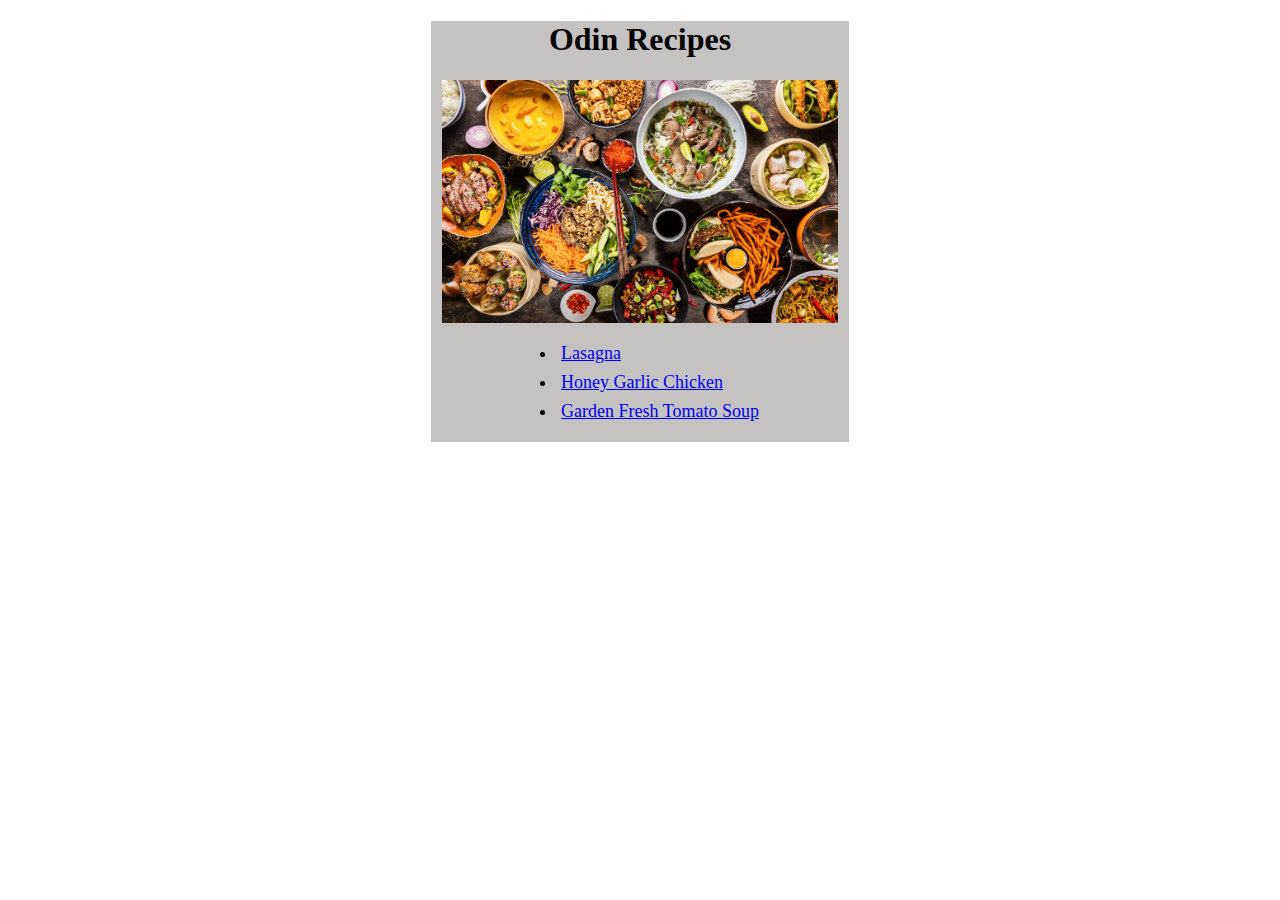
<file: index.html>
<!DOCTYPE html>
<html lang="en">
<head>
    <meta charset="UTF-8">
    <meta http-equiv="X-UA-Compatible" content="IE=edge">
    <meta name="viewport" content="width=device-width, initial-scale=1.0">
    <link rel="stylesheet" href="style.css">
    <title>Odin Recipes</title>
</head>
<body>
    <div class="container">
        <h1>Odin Recipes</h1>
        <img src="images/lots-of-food.jpg" alt="Image of Many Different Foods">
        <ul>
            <li><a href="recipes/lasagna.html">Lasagna</a></li>
            <li><a href="recipes/honey-garlic-chicken-thighs.html">Honey Garlic Chicken</a></li>
            <li><a href="recipes/garden-fresh-tomato-soup.html">Garden Fresh Tomato Soup</a></li>
        </ul>
    </div>
</body>
</html>
</file>
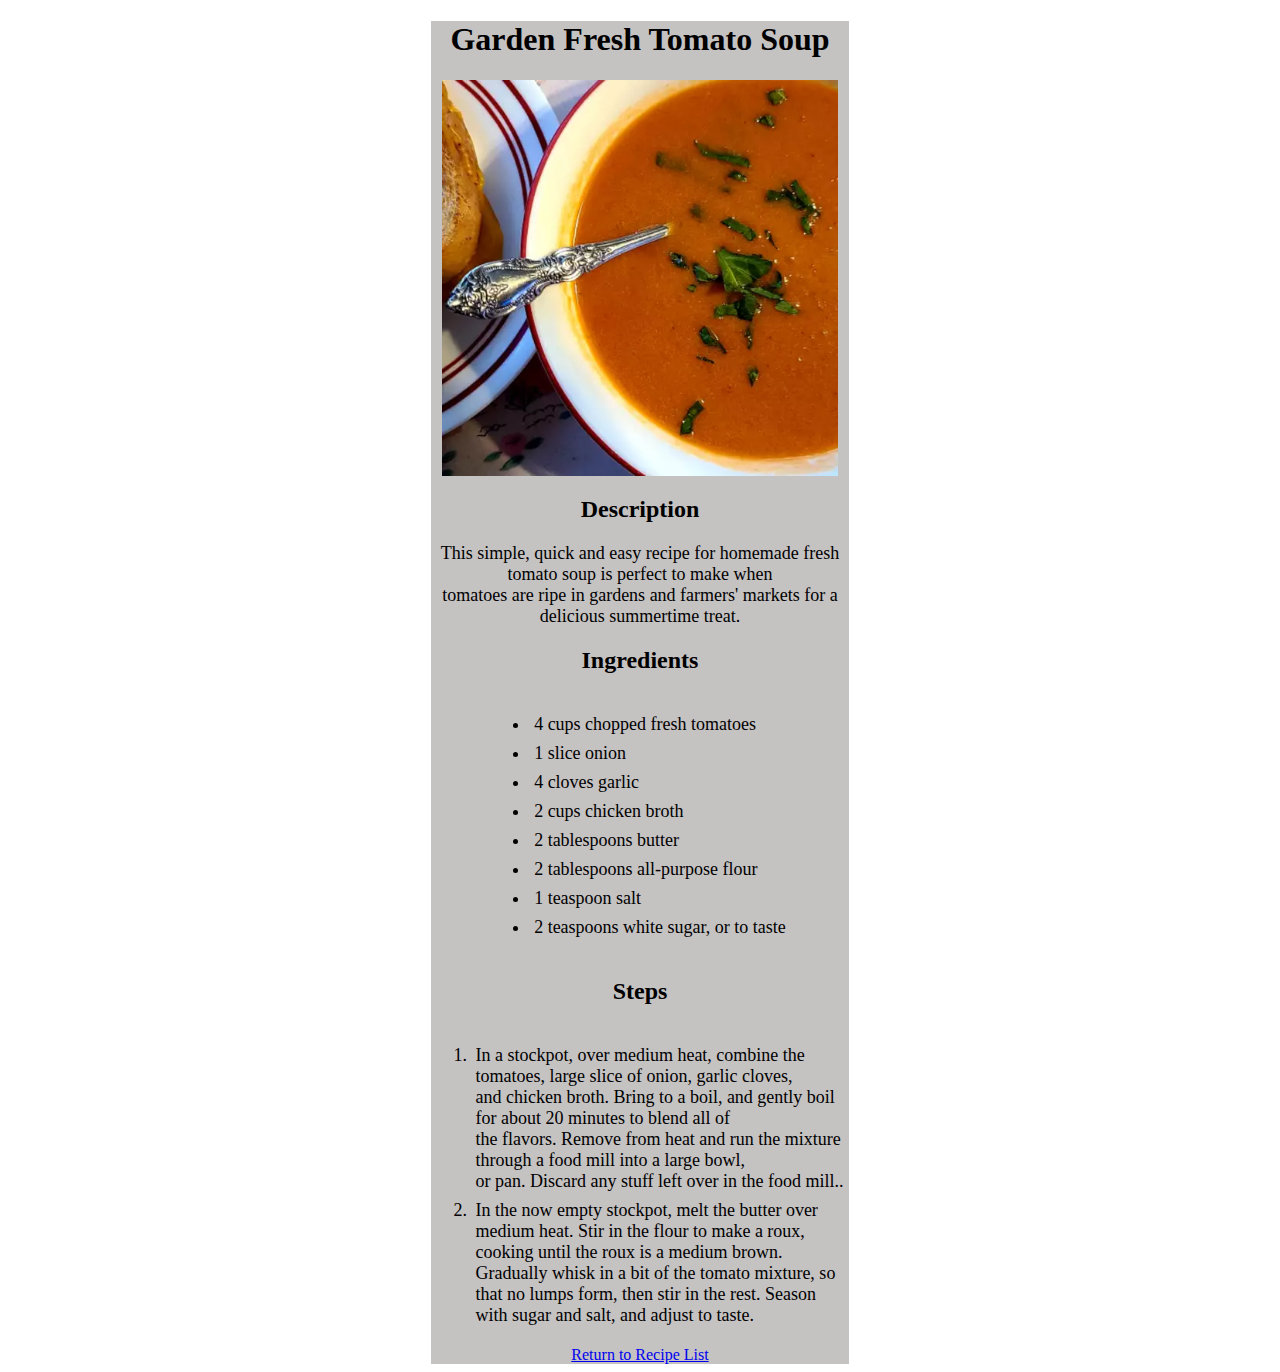
<file: recipes/garden-fresh-tomato-soup.html>
<!DOCTYPE html>
<html lang="en">
<head>
    <meta charset="UTF-8">
    <meta http-equiv="X-UA-Compatible" content="IE=edge">
    <meta name="viewport" content="width=device-width, initial-scale=1.0">
    <link rel="stylesheet" href="../style.css">
    <title>Odin Recipes</title>
</head>
<body>
    <div class="container">
        <h1>Garden Fresh Tomato Soup</h1>
        <img src="../images/garden-fresh-tomato-soup.webp" alt="Garden Fresh Tomato Soup">
        <h2>Description</h2>
        <p>This simple, quick and easy recipe for homemade fresh tomato soup is perfect to make when 
            <br>tomatoes are ripe in gardens and farmers' markets for a delicious summertime treat. </p>
        <h2>Ingredients</h2>
        <ul>
            <li>4 cups chopped fresh tomatoes</li>
            <li>1 slice onion</li>
            <li>4 cloves garlic</li>
            <li>2 cups chicken broth</li>
            <li>2 tablespoons butter</li>
            <li>2 tablespoons all-purpose flour</li>
            <li>1 teaspoon salt</li>
            <li>2 teaspoons white sugar, or to taste</li>
        </ul>
        <h2>Steps</h2>
        <ol>
            <li>In a stockpot, over medium heat, combine the tomatoes, large slice of onion, garlic cloves, 
                <br>and chicken broth. Bring to a boil, and gently boil for about 20 minutes to blend all of 
                <br>the flavors. Remove from heat and run the mixture through a food mill into a large bowl, 
                <br>or pan. Discard any stuff left over in the food mill..</li>
            <li>In the now empty stockpot, melt the butter over medium heat. Stir in the flour to make a roux, 
                <br>cooking until the roux is a medium brown. Gradually whisk in a bit of the tomato mixture, so 
                <br>that no lumps form, then stir in the rest. Season with sugar and salt, and adjust to taste.</li>
        </ol>
        <br>
        <a href="../index.html">Return to Recipe List</a>
    </div>
</body>
</html>
</file>
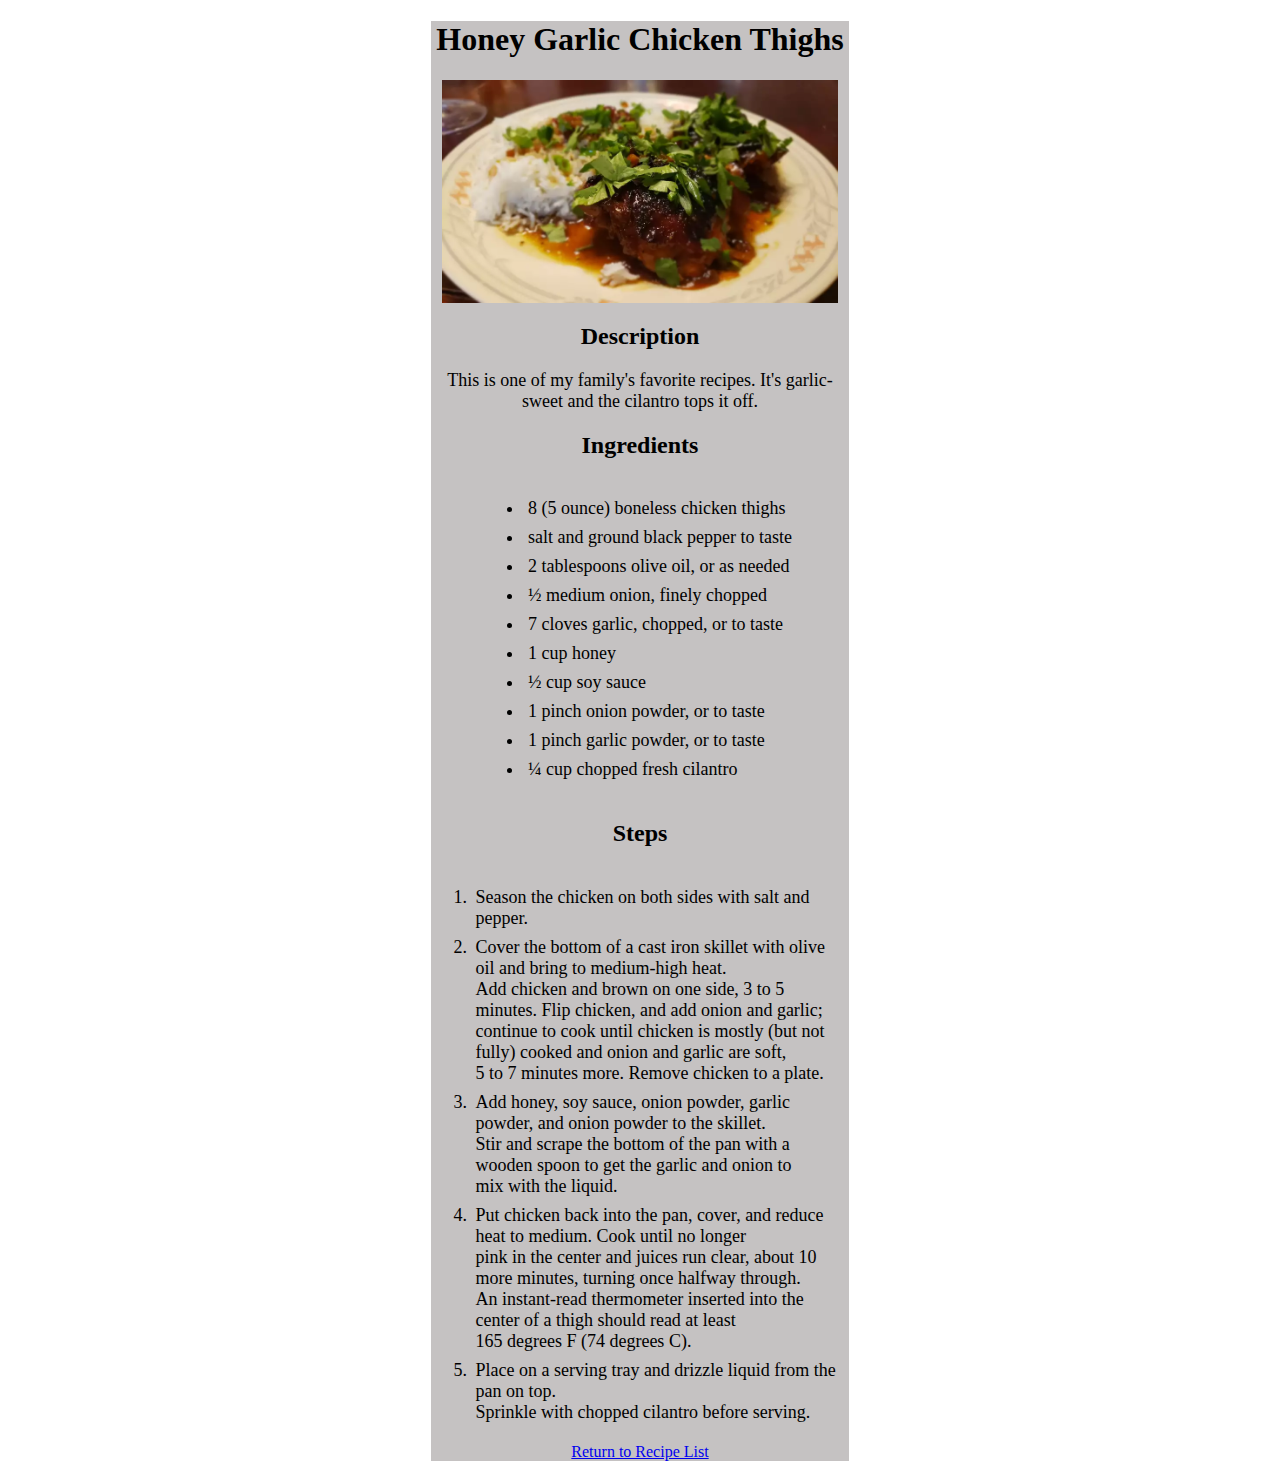
<file: recipes/honey-garlic-chicken-thighs.html>
<!DOCTYPE html>
<html lang="en">
<head>
    <meta charset="UTF-8">
    <meta http-equiv="X-UA-Compatible" content="IE=edge">
    <meta name="viewport" content="width=device-width, initial-scale=1.0">
    <link rel="stylesheet" href="../style.css">
    <title>Odin Recipes</title>
</head>
<body>
    <div class="container">
        <h1>Honey Garlic Chicken Thighs</h1>
        <img src="../images/honey-garlic-chicken-thighs.webp" alt="Honey Garlic Chicken Thighs">
        <h2>Description</h2>
        <p>This is one of my family's favorite recipes. It's garlic-sweet and the cilantro tops it off.</p>
        <h2>Ingredients</h2>
        <ul>
            <li>8 (5 ounce) boneless chicken thighs</li>
            <li>salt and ground black pepper to taste</li>
            <li>2 tablespoons olive oil, or as needed</li>
            <li>½ medium onion, finely chopped</li>
            <li>7 cloves garlic, chopped, or to taste</li>
            <li>1 cup honey</li>
            <li>½ cup soy sauce</li>
            <li>1 pinch onion powder, or to taste</li>
            <li>1 pinch garlic powder, or to taste</li>
            <li>¼ cup chopped fresh cilantro</li>
        </ul>
        <h2>Steps</h2>
        <ol>
            <li>Season the chicken on both sides with salt and pepper.</li>
            <li>Cover the bottom of a cast iron skillet with olive oil and bring to medium-high heat. 
                <br>Add chicken and brown on one side, 3 to 5 minutes. Flip chicken, and add onion and garlic; 
                <br>continue to cook until chicken is mostly (but not fully) cooked and onion and garlic are soft, 
                <br>5 to 7 minutes more. Remove chicken to a plate.</li>
            <li>Add honey, soy sauce, onion powder, garlic powder, and onion powder to the skillet. 
                <br>Stir and scrape the bottom of the pan with a wooden spoon to get the garlic and onion to 
                <br>mix with the liquid.</li>
            <li>Put chicken back into the pan, cover, and reduce heat to medium. Cook until no longer 
                <br>pink in the center and juices run clear, about 10 more minutes, turning once halfway through. 
                <br>An instant-read thermometer inserted into the center of a thigh should read at least 
                <br>165 degrees F (74 degrees C).</li>
            <li>Place on a serving tray and drizzle liquid from the pan on top. 
                <br>Sprinkle with chopped cilantro before serving.</li>
        </ol>
        <br>
        <a href="../index.html">Return to Recipe List</a>
    </div>
</body>
</html>
</file>
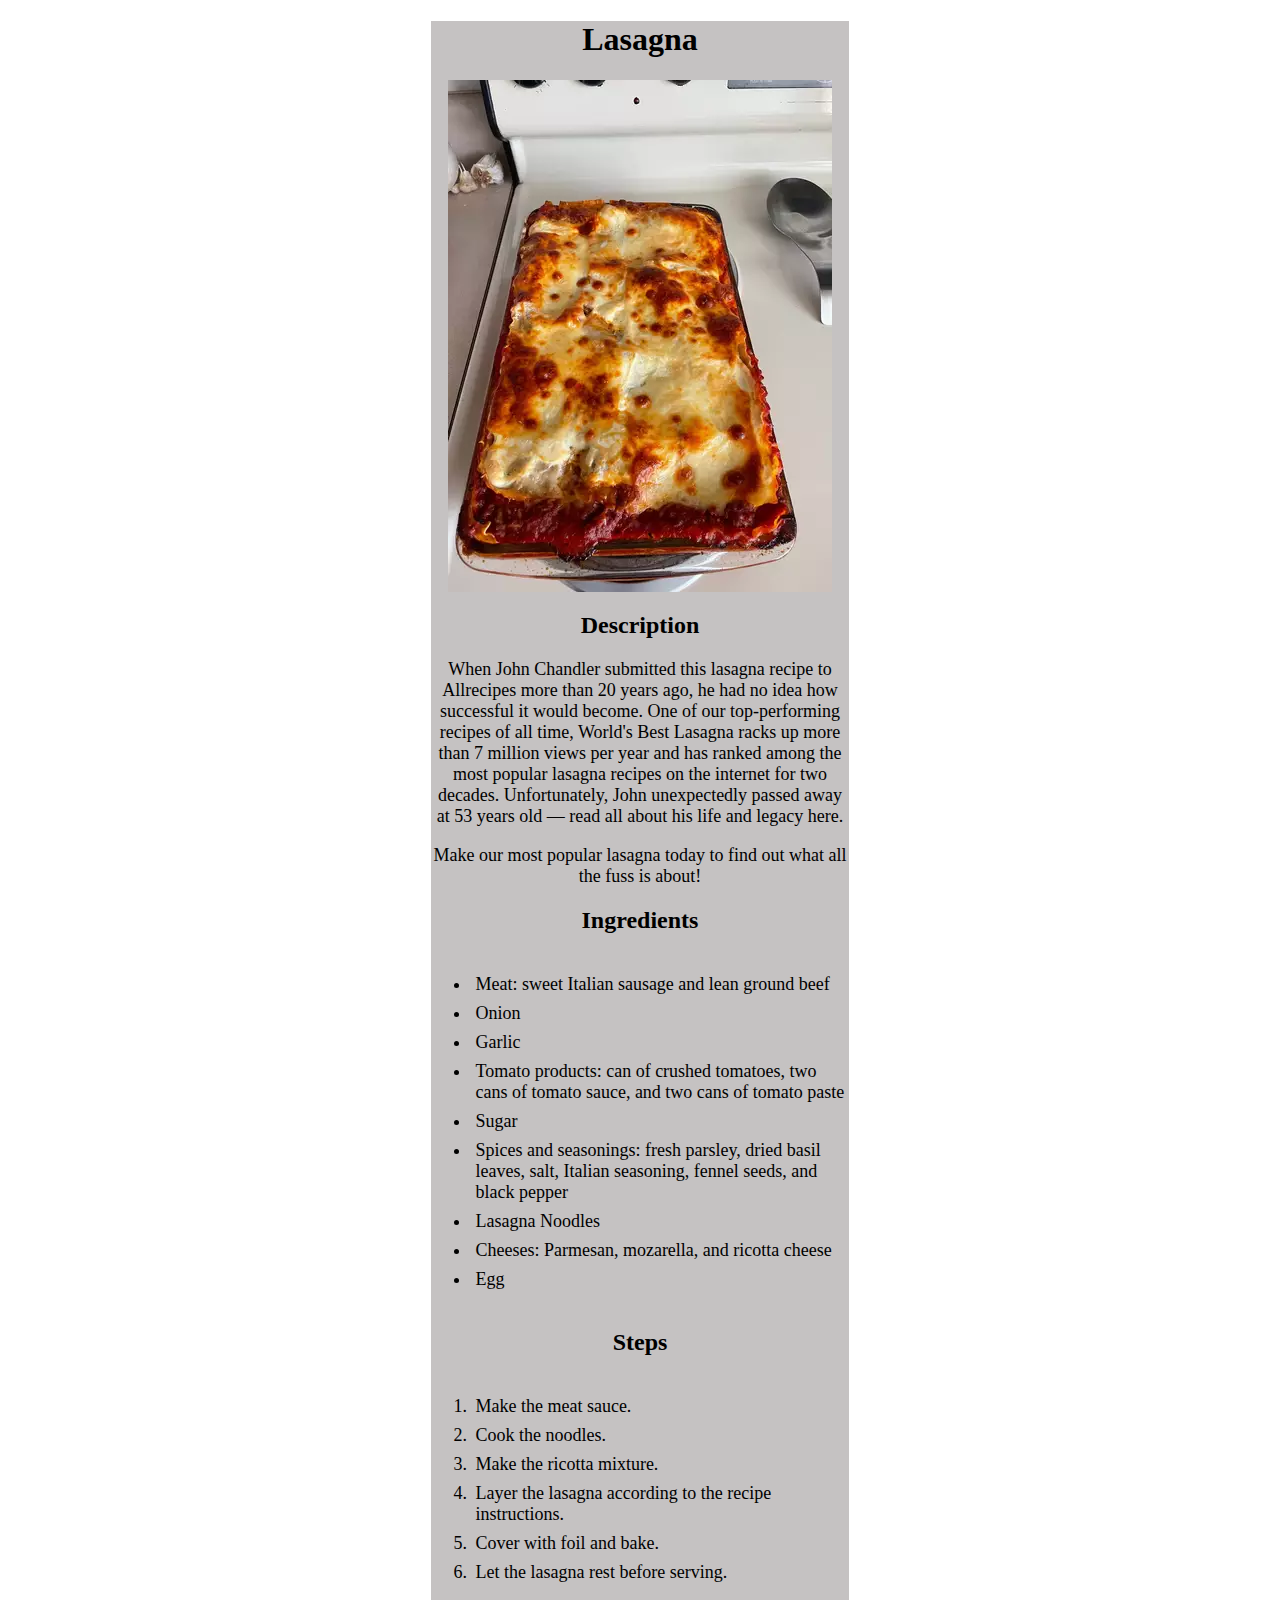
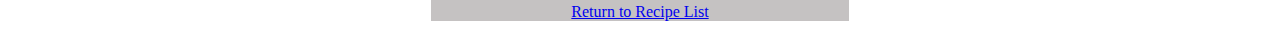
<file: recipes/lasagna.html>
<!DOCTYPE html>
<html lang="en">
<head>
    <meta charset="UTF-8">
    <meta http-equiv="X-UA-Compatible" content="IE=edge">
    <meta name="viewport" content="width=device-width, initial-scale=1.0">
    <link rel="stylesheet" href="../style.css">
    <title>Odin Recipes</title>
</head>
<body>
    <div class="container">
        <h1>Lasagna</h1>
        <img src="../images/lasagna.webp" alt="World's Best Lasagna" style="height: 300; width: auto">
        <h2>Description</h2>
        <p>When John Chandler submitted this lasagna recipe to Allrecipes more than 20 years ago, he had no idea how successful it would become. 
            One of our top-performing recipes of all time, World's Best Lasagna racks up more than 7 million views per year and has ranked among 
            the most popular lasagna recipes on the internet for two decades. Unfortunately, John unexpectedly passed away at 53 years old — read 
            all about his life and legacy here.</p>

        <p>Make our most popular lasagna today to find out what all the fuss is about!</p>
        <h2>Ingredients</h2>
        <ul>
            <li>Meat: sweet Italian sausage and lean ground beef</li>
            <li>Onion</li>
            <li>Garlic</li>
            <li>Tomato products: can of crushed tomatoes, two cans of tomato sauce, and two cans of tomato paste</li>
            <li>Sugar</li>
            <li>Spices and seasonings: fresh parsley, dried basil leaves, salt, Italian seasoning, fennel seeds, and black pepper</li>
            <li>Lasagna Noodles</li>
            <li>Cheeses: Parmesan, mozarella, and ricotta cheese</li>
            <li>Egg</li>
        </ul>
        <h2>Steps</h2>
        <ol>
            <li>Make the meat sauce.</li>
            <li>Cook the noodles.</li>
            <li>Make the ricotta mixture.</li>
            <li>Layer the lasagna according to the recipe instructions.</li>
            <li>Cover with foil and bake.</li>
            <li>Let the lasagna rest before serving.</li>
        </ol>
        <br>
        <a href="../index.html">Return to Recipe List</a>
    </div>
</body>
</html>
</file>
<file: style.css>
/*style.css*/

.container {
    margin: auto;
    width: 33%;
    text-align: center;
    background-color: rgba(139, 133, 133, 0.5);
}

p {
    font-size: 18px;
}

img {
    display: block;
    margin-left: auto;
    margin-right: auto;
    width: 95%;
}

ul, ol {
    display: inline-block;;
}

.container li {
    text-align: left;
    font-size: 18px;
    padding: 4px;
}
</file>
